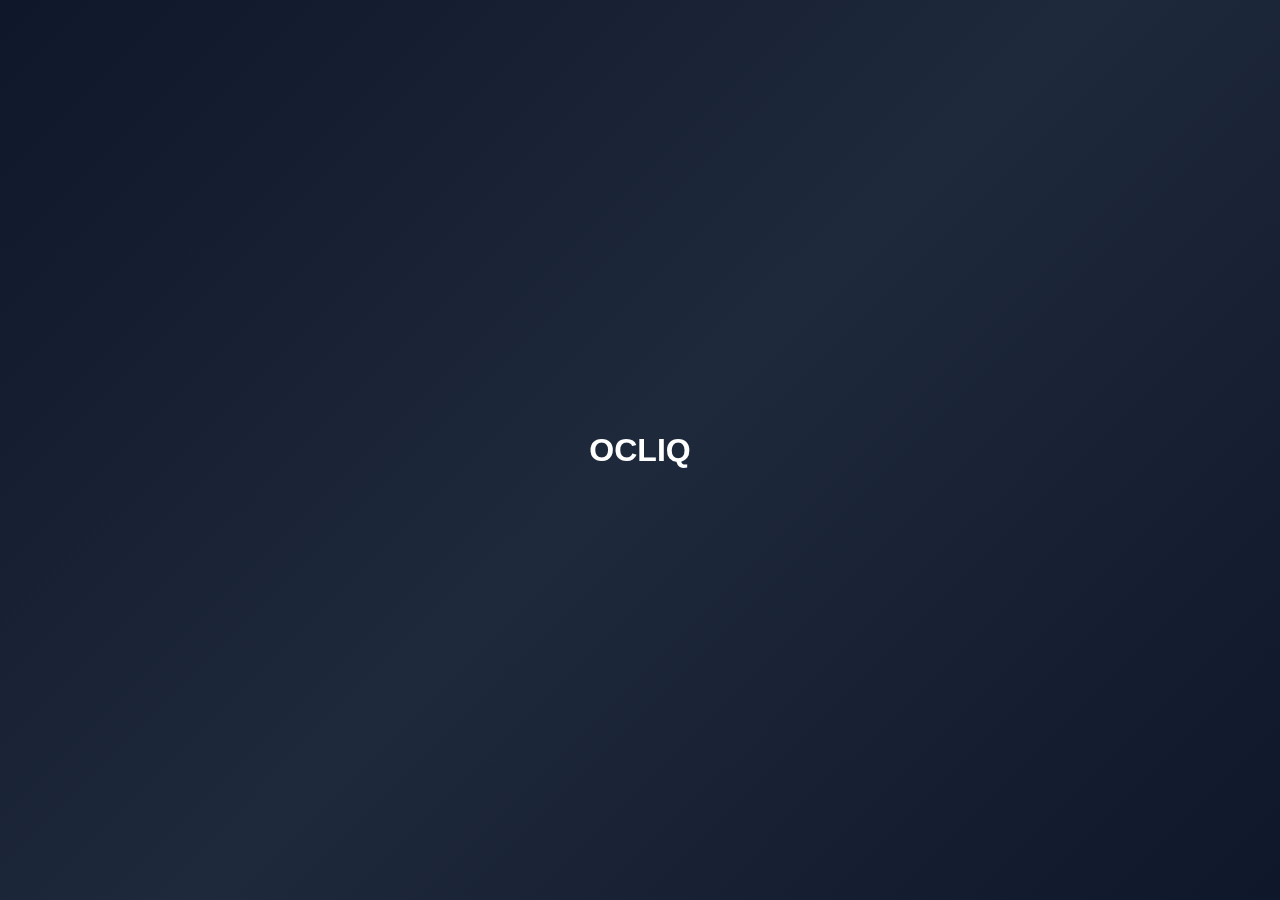
<file: advanced-ui-showcase.html>
<!DOCTYPE html>
<html lang="en">
<head>
    <meta charset="UTF-8">
    <meta name="viewport" content="width=device-width, initial-scale=1.0">
    <title>OCLIQ - Advanced UI Showcase (Fixed)</title>
    <style>
        * {
            margin: 0;
            padding: 0;
            box-sizing: border-box;
        }

        body {
            font-family: 'Inter', sans-serif;
            background: linear-gradient(135deg, #F8FAFC 0%, #F1F5F9 50%, #F8FAFC 100%);
            overflow-x: hidden;
            cursor: none;
        }

        /* Custom Cursor */
        .custom-cursor {
            position: fixed;
            width: 20px;
            height: 20px;
            background: radial-gradient(circle, rgba(99, 102, 241, 0.8) 0%, rgba(245, 158, 11, 0.4) 100%);
            border-radius: 50%;
            pointer-events: none;
            z-index: 9999;
            mix-blend-mode: difference;
            transition: transform 0.1s ease-out;
            animation: cursor-pulse 2s infinite;
        }

        @keyframes cursor-pulse {
            0%, 100% { 
                box-shadow: 0 0 0 0 rgba(99, 102, 241, 0.7);
            }
            50% { 
                box-shadow: 0 0 0 10px rgba(99, 102, 241, 0);
            }
        }

        /* 3D Floating Shapes */
        .floating-shape {
            position: absolute;
            opacity: 0.6;
        }

        .floating-cube {
            width: 40px;
            height: 40px;
            background: linear-gradient(135deg, #6366F1, #F59E0B);
            border-radius: 8px;
            animation: float-3d 6s ease-in-out infinite;
        }

        .floating-sphere {
            width: 30px;
            height: 30px;
            background: radial-gradient(circle, #6366F1, #F59E0B);
            border-radius: 50%;
            animation: rotate-3d 8s linear infinite;
        }

        @keyframes float-3d {
            0%, 100% { 
                transform: translateY(0px) translateZ(0px) rotateX(0deg) rotateY(0deg);
            }
            25% { 
                transform: translateY(-15px) translateZ(10px) rotateX(5deg) rotateY(5deg);
            }
            50% { 
                transform: translateY(-30px) translateZ(20px) rotateX(0deg) rotateY(10deg);
            }
            75% { 
                transform: translateY(-15px) translateZ(10px) rotateX(-5deg) rotateY(5deg);
            }
        }

        @keyframes rotate-3d {
            0% { transform: rotateX(0deg) rotateY(0deg) rotateZ(0deg); }
            100% { transform: rotateX(360deg) rotateY(360deg) rotateZ(360deg); }
        }

        /* Glassmorphism */
        .glass-ultra {
            background: rgba(255, 255, 255, 0.03);
            backdrop-filter: blur(40px) saturate(180%);
            border: 1px solid rgba(255, 255, 255, 0.08);
            border-radius: 24px;
            box-shadow: 
                0 8px 32px rgba(0, 0, 0, 0.12),
                inset 0 1px 0 rgba(255, 255, 255, 0.1);
        }

        /* 3D Card Effects */
        .card-3d {
            transform-style: preserve-3d;
            transition: transform 0.6s cubic-bezier(0.16, 1, 0.3, 1);
        }

        .card-3d:hover {
            transform: perspective(1000px) rotateX(5deg) rotateY(5deg) translateZ(20px);
        }

        /* Magnetic Effect */
        .magnetic-element {
            transition: transform 0.3s cubic-bezier(0.16, 1, 0.3, 1);
        }

        /* Hero Section */
        .hero {
            min-height: 100vh;
            display: flex;
            align-items: center;
            justify-content: center;
            position: relative;
            perspective: 1000px;
        }

        .hero-content {
            text-align: center;
            z-index: 10;
            max-width: 800px;
            padding: 2rem;
        }

        .hero h1 {
            font-size: 4rem;
            font-weight: 800;
            background: linear-gradient(135deg, #0F172A, #6366F1, #F59E0B);
            background-clip: text;
            -webkit-background-clip: text;
            -webkit-text-fill-color: transparent;
            margin-bottom: 2rem;
            animation: glow-pulse 3s ease-in-out infinite;
        }

        @keyframes glow-pulse {
            0%, 100% { filter: brightness(1); }
            50% { filter: brightness(1.2) drop-shadow(0 0 20px rgba(99, 102, 241, 0.3)); }
        }

        .hero p {
            font-size: 1.5rem;
            color: #64748B;
            margin-bottom: 3rem;
            line-height: 1.6;
        }

        .cta-button {
            display: inline-flex;
            align-items: center;
            padding: 1rem 2rem;
            background: linear-gradient(135deg, #6366F1, #F59E0B);
            color: white;
            text-decoration: none;
            border-radius: 16px;
            font-weight: 700;
            font-size: 1.2rem;
            transition: all 0.3s ease;
            box-shadow: 0 8px 32px rgba(99, 102, 241, 0.3);
        }

        .cta-button:hover {
            transform: translateY(-4px) scale(1.05);
            box-shadow: 0 16px 48px rgba(99, 102, 241, 0.4);
        }

        /* Morphing Background */
        .morphing-bg::before {
            content: '';
            position: absolute;
            top: 0;
            left: 0;
            right: 0;
            bottom: 0;
            background: linear-gradient(45deg, 
                rgba(99, 102, 241, 0.05) 0%, 
                rgba(245, 158, 11, 0.03) 25%,
                rgba(99, 102, 241, 0.02) 50%,
                rgba(245, 158, 11, 0.05) 75%,
                rgba(99, 102, 241, 0.03) 100%);
            animation: morph-bg 10s ease-in-out infinite;
        }

        @keyframes morph-bg {
            0%, 100% { transform: scale(1) rotate(0deg); }
            50% { transform: scale(1.1) rotate(180deg); }
        }

        /* Particles */
        .particle {
            position: absolute;
            width: 4px;
            height: 4px;
            background: linear-gradient(45deg, #6366F1, #F59E0B);
            border-radius: 50%;
            animation: float-particle 6s ease-in-out infinite;
        }

        @keyframes float-particle {
            0%, 100% { 
                transform: translateY(0px) translateX(0px);
                opacity: 0.3;
            }
            50% { 
                transform: translateY(-100px) translateX(50px);
                opacity: 1;
            }
        }

        /* Loading Animation */
        .loading-overlay {
            position: fixed;
            top: 0;
            left: 0;
            width: 100vw;
            height: 100vh;
            background: linear-gradient(135deg, #0F172A 0%, #1E293B 50%, #0F172A 100%);
            display: flex;
            align-items: center;
            justify-content: center;
            z-index: 10000;
            animation: fadeOut 3s ease-out 2s forwards;
        }

        @keyframes fadeOut {
            to { opacity: 0; pointer-events: none; }
        }

        .loading-text {
            color: white;
            font-size: 2rem;
            font-weight: 700;
            animation: glow-pulse 2s ease-in-out infinite;
        }
    </style>
</head>
<body>
    <!-- Custom Cursor -->
    <div class="custom-cursor" id="cursor"></div>

    <!-- Loading Overlay -->
    <div class="loading-overlay">
        <div class="loading-text">OCLIQ</div>
    </div>

    <!-- Hero Section -->
    <section class="hero morphing-bg">
        <!-- 3D Floating Shapes -->
        <div class="floating-shape floating-cube" style="top: 20%; left: 10%; animation-delay: 0s;"></div>
        <div class="floating-shape floating-sphere" style="top: 30%; right: 15%; animation-delay: 2s;"></div>
        <div class="floating-shape floating-cube" style="bottom: 25%; left: 20%; animation-delay: 4s;"></div>
        <div class="floating-shape floating-sphere" style="bottom: 15%; right: 25%; animation-delay: 6s;"></div>

        <!-- Floating Particles -->
        <div class="particle" style="top: 10%; left: 5%; animation-delay: 0s;"></div>
        <div class="particle" style="top: 20%; left: 80%; animation-delay: 1s;"></div>
        <div class="particle" style="top: 60%; left: 15%; animation-delay: 2s;"></div>
        <div class="particle" style="top: 80%; left: 70%; animation-delay: 3s;"></div>
        <div class="particle" style="top: 40%; left: 90%; animation-delay: 4s;"></div>

        <div class="hero-content">
            <div class="glass-ultra card-3d magnetic-element" style="padding: 3rem; margin-bottom: 2rem;">
                <h1>MILLION-DOLLAR WEBSITE DESIGN</h1>
                <p>Experience the future of web design with cutting-edge 3D effects, immersive animations, and premium glassmorphism that converts visitors into clients.</p>
                <a href="#" class="cta-button magnetic-element">
                    GET YOUR $10K MOCKUP FREE →
                </a>
            </div>
        </div>
    </section>

    <script>
        // Custom Cursor
        const cursor = document.getElementById('cursor');
        let mouseX = 0, mouseY = 0;

        document.addEventListener('mousemove', (e) => {
            mouseX = e.clientX;
            mouseY = e.clientY;
        });

        function updateCursor() {
            cursor.style.left = mouseX - 10 + 'px';
            cursor.style.top = mouseY - 10 + 'px';
            requestAnimationFrame(updateCursor);
        }
        updateCursor();

        // Magnetic Effect
        document.querySelectorAll('.magnetic-element').forEach(element => {
            element.addEventListener('mousemove', (e) => {
                const rect = element.getBoundingClientRect();
                const x = e.clientX - rect.left - rect.width / 2;
                const y = e.clientY - rect.top - rect.height / 2;
                
                element.style.transform = `translate(${x * 0.1}px, ${y * 0.1}px)`;
            });

            element.addEventListener('mouseleave', () => {
                element.style.transform = 'translate(0px, 0px)';
            });
        });

        // Parallax Effect
        window.addEventListener('scroll', () => {
            const scrolled = window.pageYOffset;
            document.querySelectorAll('.floating-shape').forEach((shape, index) => {
                const speed = 0.5 + (index * 0.1);
                shape.style.transform += ` translateY(${scrolled * speed}px)`;
            });
        });
    </script>
</body>
</html>
</file>
